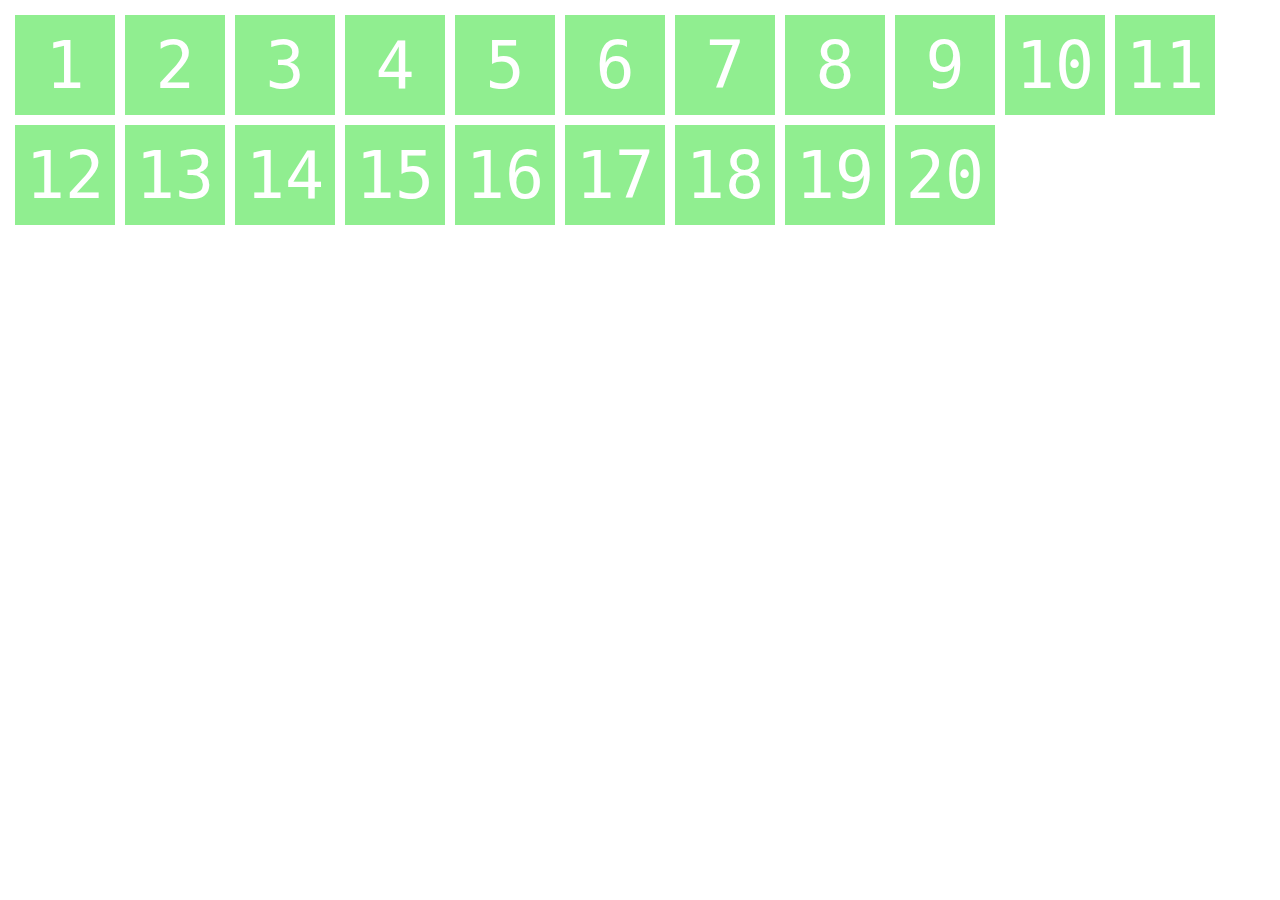
<file: Practica flexbox/index.html>
<!DOCTYPE html>
<html lang="en">

<head>
  <meta charset="UTF-8">
  <title>Document</title>
  <link rel="stylesheet" href="style.css">
</head>

<body>
  <div class="container">
    <div class="cubo">1</div>
    <div class="cubo">2</div>
    <div class="cubo">3</div>
    <div class="cubo">4</div>
    <div class="cubo">5</div>
    <div class="cubo">6</div>
    <div class="cubo">7</div>
    <div class="cubo">8</div>
    <div class="cubo">9</div>
    <div class="cubo">10</div>
    <div class="cubo">11</div>
    <div class="cubo">12</div>
    <div class="cubo">13</div>
    <div class="cubo">14</div>
    <div class="cubo">15</div>
    <div class="cubo">16</div>
    <div class="cubo">17</div>
    <div class="cubo">18</div>
    <div class="cubo">19</div>
    <div class="cubo">20</div>
  </div>
</body>

</html>
</file>
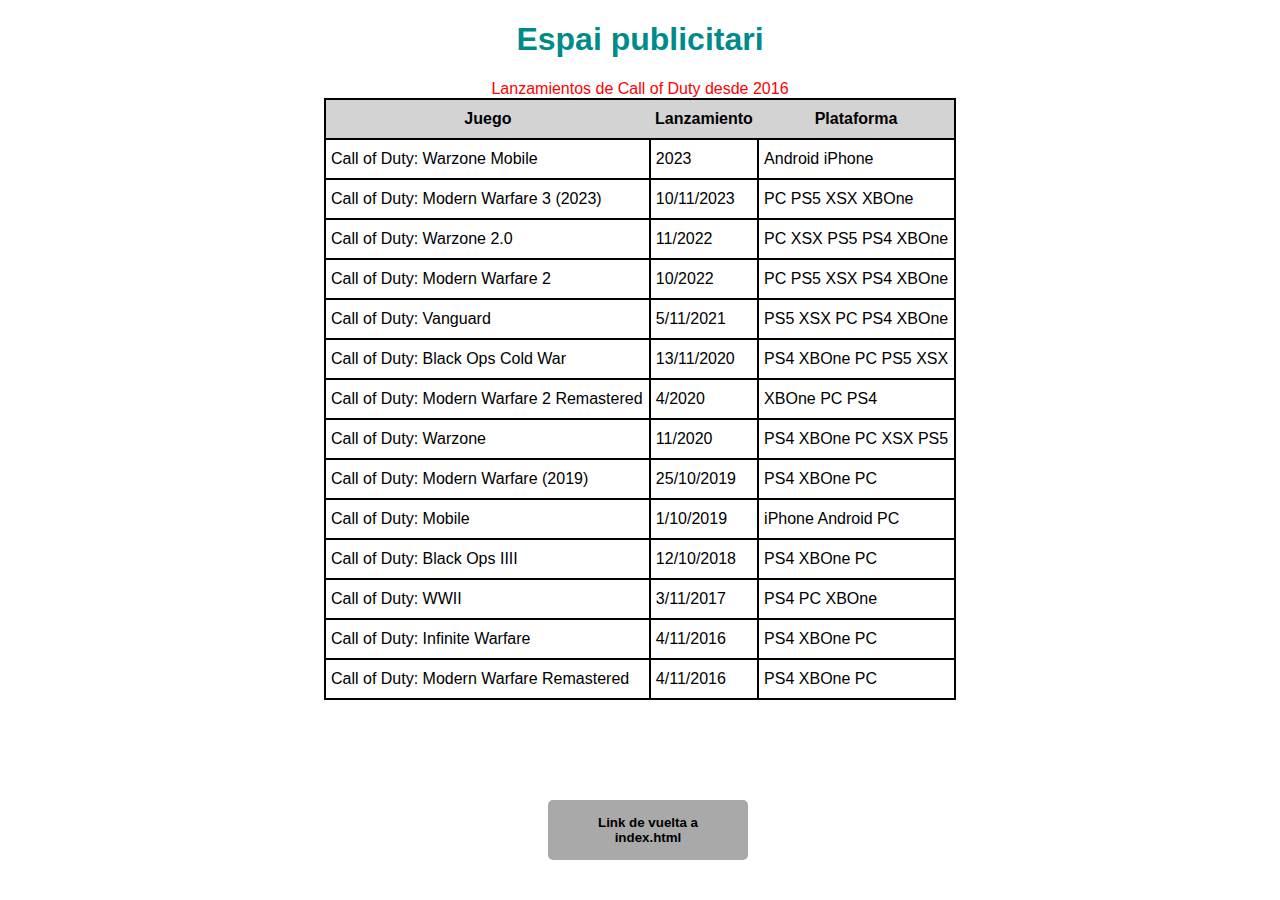
<file: taules.html>
<!-- Documento hecho por Nacho Loayza y Santiago Muñoz DAM1B -->
<!DOCTYPE html>
<html lang="es">

<head>
  <meta charset="UTF-8">
  <title>Taules de call of duty</title>
  <link rel="stylesheet" type="text/css" href="fitxer.css" />
  <link rel="stylesheet" type="text/css" href="table-style.css" />
</head>

<body>
  <h1>Espai publicitari</h1>

  <!-- Aqui empieza la tabla -->
  <table>
    <caption>Lanzamientos de Call of Duty desde 2016</caption>
    <tr>
      <th>Juego</th>
      <th>Lanzamiento</th>
      <th>Plataforma</th>
    </tr>
    <!-- Aqui acaba la cabezera de la tabla -->
    <tr>
      <td>Call of Duty: Warzone Mobile</td>
      <td>2023</td>
      <td>Android iPhone</td>
    </tr>
    <tr>
      <td>Call of Duty: Modern Warfare 3 (2023)</td>
      <td>10/11/2023</td>
      <td>PC PS5 XSX XBOne</td>
    </tr>
    <tr>
      <td>Call of Duty: Warzone 2.0</td>
      <td>11/2022</td>
      <td>PC XSX PS5 PS4 XBOne</td>
    </tr>
    <tr>
      <td>Call of Duty: Modern Warfare 2</td>
      <td>10/2022</td>
      <td>PC PS5 XSX PS4 XBOne</td>
    </tr>
    <tr>
      <td>Call of Duty: Vanguard</td>
      <td>5/11/2021</td>
      <td>PS5 XSX PC PS4 XBOne</td>
    </tr>
    <tr>
      <td>Call of Duty: Black Ops Cold War</td>
      <td>13/11/2020</td>
      <td>PS4 XBOne PC PS5 XSX</td>
    </tr>
    <tr>
      <td>Call of Duty: Modern Warfare 2 Remastered</td>
      <td>4/2020</td>
      <td>XBOne PC PS4</td>
    </tr>
    <tr>
      <td>Call of Duty: Warzone</td>
      <td>11/2020</td>
      <td>PS4 XBOne PC XSX PS5</td>
    </tr>
    <tr>
      <td>Call of Duty: Modern Warfare (2019)</td>
      <td>25/10/2019</td>
      <td>PS4 XBOne PC</td>
    </tr>
    <tr>
      <td>Call of Duty: Mobile</td>
      <td>1/10/2019</td>
      <td>iPhone Android PC</td>
    </tr>
    <tr>
      <td>Call of Duty: Black Ops IIII</td>
      <td>12/10/2018</td>
      <td>PS4 XBOne PC</td>
    </tr>
    <tr>
      <td>Call of Duty: WWII</td>
      <td>3/11/2017</td>
      <td>PS4 PC XBOne </td>
    </tr>
    <tr>
      <td>Call of Duty: Infinite Warfare</td>
      <td>4/11/2016</td>
      <td>PS4 XBOne PC</td>
    </tr>
    <tr>
      <td>Call of Duty: Modern Warfare Remastered</td>
      <td>4/11/2016</td>
      <td>PS4 XBOne PC </td>
    </tr>
  </table>
  <!-- Este link lo he puesto para volver a index.html -->
  <div>
    <a href="index.html">
      <button>
        Link de vuelta a index.html
      </button>
    </a>
  </div>
</body>

</html>
</file>
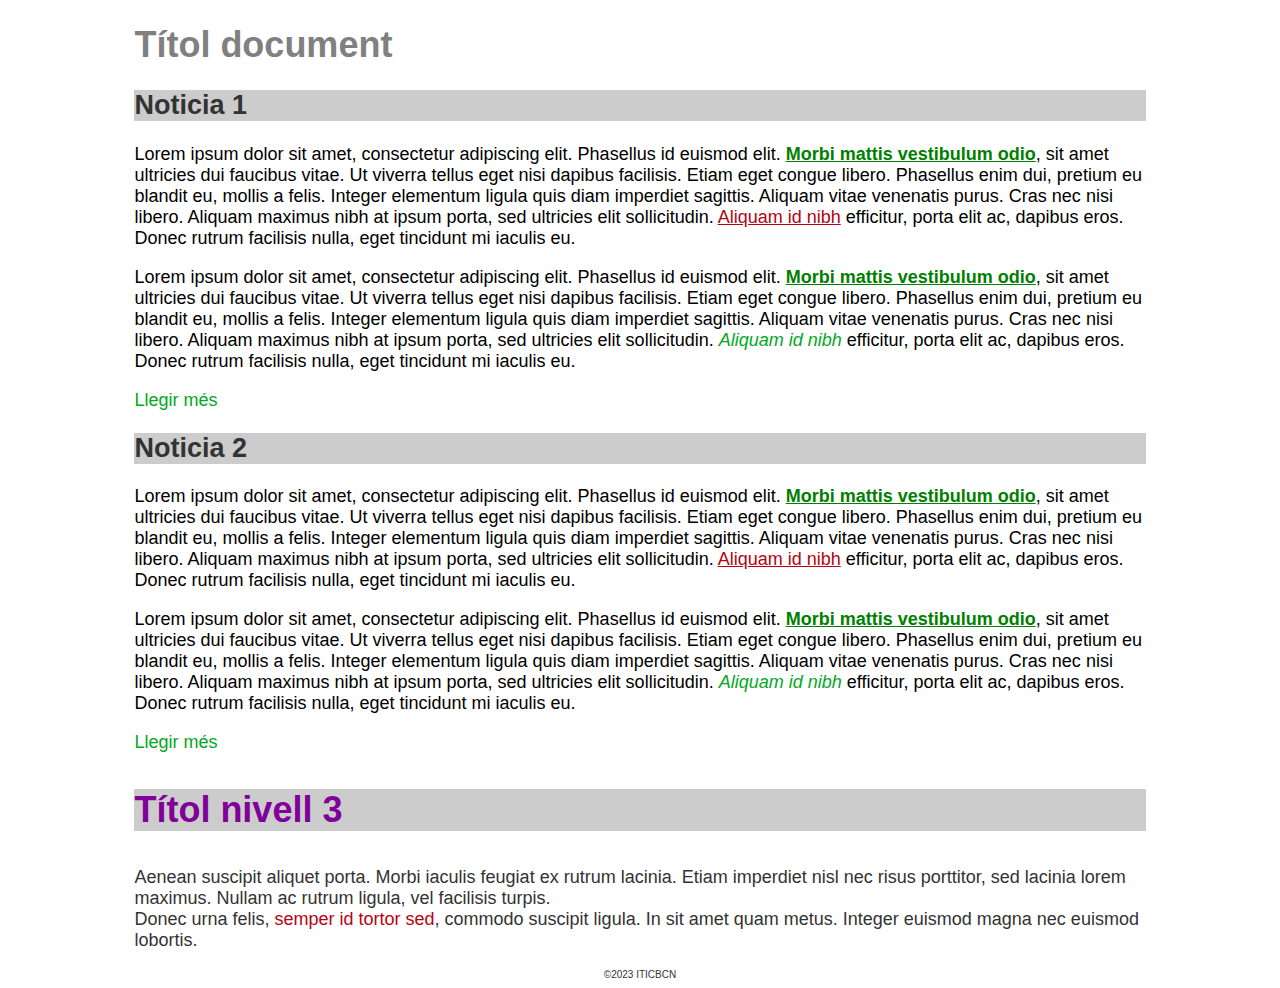
<file: Practica 3/css-selectors-prioritats.html>
<!DOCTYPE html>
<html lang="ca">

<head>
    <title>prova</title>
    <meta charset="utf-8" />
    <link rel="stylesheet" href="sobreescriptura_estils.css">
    <link rel="stylesheet" href="estils_inicials.css">

</head>

<body>
    <div id="container">
        <h1 id="titol-pagina">Títol document</h1>
        <!--Primera noticia-->
        <article>
            <header>
                <h2>Noticia 1</h2>
            </header>
            <div>
                <p class="paragraf1">Lorem ipsum dolor sit amet, consectetur adipiscing elit. Phasellus id euismod elit.
                    <strong>Morbi mattis vestibulum odio</strong>, sit amet ultricies dui faucibus vitae. Ut viverra tellus eget
                    nisi dapibus facilisis. Etiam eget congue libero. Phasellus enim dui, pretium eu blandit eu, mollis a felis.
                    Integer elementum ligula quis diam imperdiet sagittis. Aliquam vitae venenatis purus. Cras nec nisi libero.
                    Aliquam maximus nibh at ipsum porta, sed ultricies elit sollicitudin. <a href="#" class="estil2">Aliquam id
                        nibh</a> efficitur, porta elit ac, dapibus eros. Donec rutrum facilisis nulla, eget tincidunt mi iaculis
                    eu.</p>
                <p class="paragraf2">Lorem ipsum dolor sit amet, consectetur adipiscing elit. Phasellus id euismod elit.
                    <strong>Morbi mattis vestibulum odio</strong>, sit amet ultricies dui faucibus vitae. Ut viverra tellus eget
                    nisi dapibus facilisis. Etiam eget congue libero. Phasellus enim dui, pretium eu blandit eu, mollis a felis.
                    Integer elementum ligula quis diam imperdiet sagittis. Aliquam vitae venenatis purus. Cras nec nisi libero.
                    Aliquam maximus nibh at ipsum porta, sed ultricies elit sollicitudin. <a href="#">Aliquam id nibh</a>
                    efficitur, porta elit ac, dapibus eros. Donec rutrum facilisis nulla, eget tincidunt mi iaculis eu.</p>
            </div>
            <footer>
                <a href="url_noticia.html">Llegir més</a>
            </footer>
        </article>
        <!--Segona noticia-->
        <article>
            <header>
                <h2>Noticia 2</h2>
            </header>
            <div>
                <p class="paragraf1">Lorem ipsum dolor sit amet, consectetur adipiscing elit. Phasellus id euismod elit.
                    <strong>Morbi mattis vestibulum odio</strong>, sit amet ultricies dui faucibus vitae. Ut viverra tellus eget
                    nisi dapibus facilisis. Etiam eget congue libero. Phasellus enim dui, pretium eu blandit eu, mollis a felis.
                    Integer elementum ligula quis diam imperdiet sagittis. Aliquam vitae venenatis purus. Cras nec nisi libero.
                    Aliquam maximus nibh at ipsum porta, sed ultricies elit sollicitudin. <a href="#" class="estil2">Aliquam id
                        nibh</a> efficitur, porta elit ac, dapibus eros. Donec rutrum facilisis nulla, eget tincidunt mi iaculis
                    eu.</p>
                <p class="paragraf2">Lorem ipsum dolor sit amet, consectetur adipiscing elit. Phasellus id euismod elit.
                    <strong>Morbi mattis vestibulum odio</strong>, sit amet ultricies dui faucibus vitae. Ut viverra tellus eget
                    nisi dapibus facilisis. Etiam eget congue libero. Phasellus enim dui, pretium eu blandit eu, mollis a felis.
                    Integer elementum ligula quis diam imperdiet sagittis. Aliquam vitae venenatis purus. Cras nec nisi libero.
                    Aliquam maximus nibh at ipsum porta, sed ultricies elit sollicitudin. <a href="#">Aliquam id nibh</a>
                    efficitur, porta elit ac, dapibus eros. Donec rutrum facilisis nulla, eget tincidunt mi iaculis eu.</p>
            </div>
            <footer>
                <a href="url_noticia2.html">Llegir més</a>
            </footer>
        </article>
        <!--final del web-->
        <h3 class="titol_destacat color_lila">Títol nivell <span>3</span></h3>
        <div>
            <p>Aenean suscipit aliquet porta. Morbi iaculis feugiat ex rutrum lacinia. Etiam imperdiet nisl nec risus porttitor,
                sed lacinia lorem maximus. Nullam ac rutrum ligula, vel facilisis turpis. <br />
                Donec urna felis, <span class="estil2">semper id tortor sed</span>, commodo suscipit ligula. In sit amet quam
                metus. Integer euismod magna nec euismod lobortis.</p>
        </div>
        <!--Peu el web-->
        <footer>
            &copy;2023 ITICBCN
        </footer>
    </div>
</body>

</html>
</file>
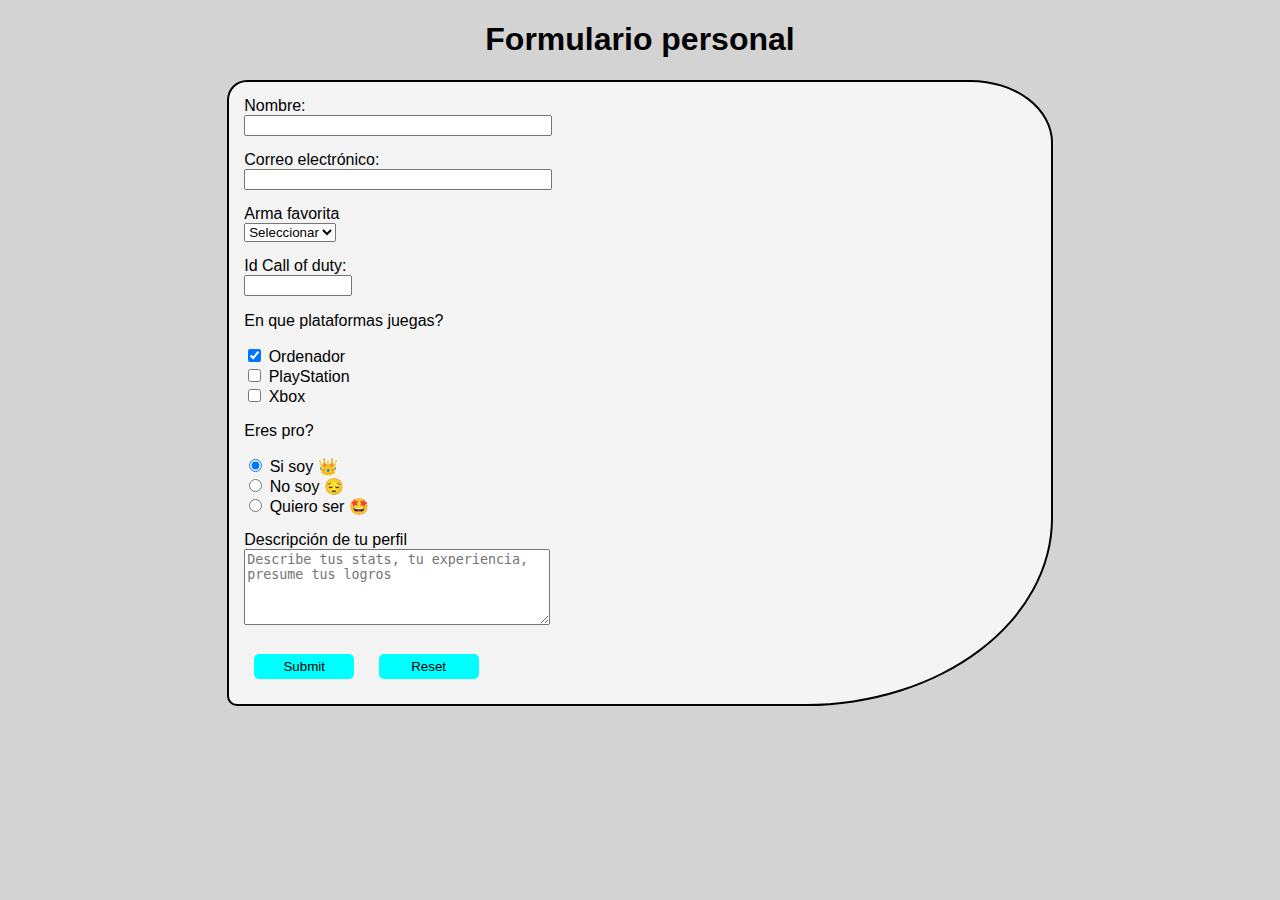
<file: Practica 4/formulari.html>
<!-- Documento hecho por Nacho Loayza y Santiago Muñoz -->
<!-- Documento solo para el formulario personal -->
<!DOCTYPE html>
<html lang="es">

<head>
  <meta charset="UTF-8">
  <title>Formulario personal</title>
  <link rel="stylesheet" href="style.css">
</head>

<body>
  <h1>Formulario personal</h1>
  <form action="formulari_enviat.html">
    <div>
      <label for="name">Nombre:</label><br>
      <input class="text-input" type="text" id="name" name="name" required><br>
    </div>

    <div>
      <label for="email">Correo electrónico:</label><br>
      <input class="text-input" type="email" id="email" name="email" required><br>
    </div>

    <div>
      <label for="fav-wpn">Arma favorita</label> <br>
      <select name="fav-wpn" id="fav-wpn" required>
        <!-- Esta primera opcion no cuenta como arma favorita -->
        <option value="" disabled selected>Seleccionar</option>
        <option value="ak">AK-47</option>
        <option value="M4A1">M4A1</option>
        <option value="M16">M16</option>
        <option value="vss">VSS</option>
      </select>
      <br>
    </div>

    <div>
      <label for="idcod">Id Call of duty:</label><br>
      <input type="number" id="idcod" name="cod-id" required><br>
    </div>
    <!-- seccion checkbox -->
    <div>
      <p>En que plataformas juegas?</p>
      <input type="checkbox" id="pc" name="pc" checked>
      <label for="pc"> Ordenador</label><br>
      <input type="checkbox" id="ps" name="ps">
      <label for="ps"> PlayStation</label><br>
      <input type="checkbox" id="Xbox" name="Xbox">
      <label for="Xbox"> Xbox</label>
    </div>
    <!-- seccion radio -->
    <div>
      <p>Eres pro?</p>
      <input type="radio" name="pro?" id="es-pro" checked>
      <label for="es-pro"> Si soy 👑</label> <br>
      <input type="radio" name="pro?" id="no-es-pro">
      <label for="no-es-pro"> No soy 😔</label> <br>
      <input type="radio" name="pro?" id="quiere-ser-pro">
      <label for="quiere-ser-pro"> Quiero ser 🤩</label>
    </div>

    <div>
      <label for="description">Descripción de tu perfil</label><br>
      <textarea name="description" placeholder="Describe tus stats, tu experiencia, presume tus logros" id="description"
        required></textarea>
    </div>
    <div>
      <!-- Aqui parecia raro que no funcionaba el redireccionamiento, asi que el redireccionamiento lo configuramos directamente 
      en el action del form, aqui no pasaba nada especial, redirigia a formulari.html?nombres...=valores... -->
      <input class="btn" type="submit" name="submit" id="submit">
      <input class="btn" type="reset" id="reset-button">
    </div>
  </form>
</body>

</html>
</file>
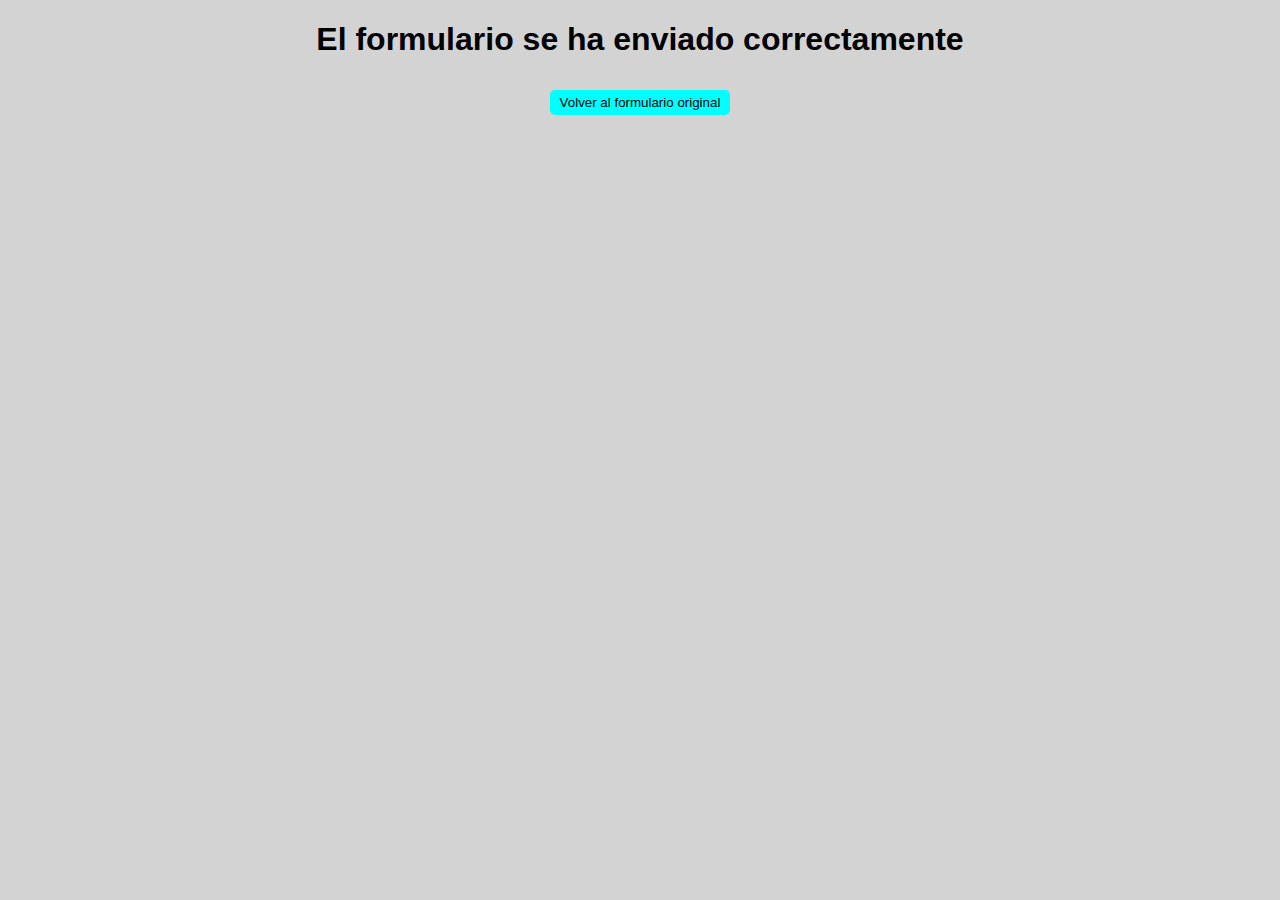
<file: Practica 4/formulari_enviat.html>
<!-- Documento hecho por Nacho Loayza y Santiago Muñoz -->
<!-- Documento para mostrar despues del redireccionado del formulario -->
<!DOCTYPE html>
<html lang="es">

<head>
  <meta charset="UTF-8">
  <link rel="stylesheet" href="style.css">
  <title>Document</title>
</head>

<body>
  <h1>El formulario se ha enviado correctamente</h1>
  <!-- Voton para volver al formulario -->
  <a href="formulari.html"><button class="btn">Volver al formulario original</button></a>
</body>

</html>
</file>
<file: Practica flexbox/style.css>
* {
  margin: 0;
  padding: 0;
  text-align: center;
  font-family: monospace;
}

.container {
  display: flex;
  padding: 10px;
  flex-wrap: wrap;
  justify-content: flex-start;
}

.cubo {
  display: flex;
  background-color: lightgreen;
  color: white;
  width: 100px;
  height: 100px;
  margin: 5px;
  font-size: 5em;
  align-items: center;
  justify-content: center;
  transition: all .5s;

}

.cubo:hover {
  background-color: blueviolet;
  width: 210px;
  height: 210px;
}
</file>
<file: fitxer.css>
/* En este fichero estan todos los estilos en general */
table tr * {
  border: 2px solid black;
  padding: 10px 5px;
}

body {
  font-family: Verdana, Geneva, Tahoma, sans-serif;
}


tr th {
  background-color: lightgray;
  border: none;
}

h1 {
  text-align: center;
  font-weight: bold;
  color: darkcyan;
}

table {
  border: 2px solid black;
  border-collapse: collapse;
  margin: auto;
  height: 10px;
  width: 50%;
}

table caption {
  color: red;
}

tr {
  height: 10px;
  background-color: #ffffffff;
  transition: background 2s ease, border 0s, font 0s, height .5s, background-color 2s ease;
}

tr:hover td {
  border: transparent solid 2px;
}

table tr:nth-child(+4):hover {
  background-color: red;
}

button {
  padding: 15px;
  border-radius: 5px;
  background-color: darkgray;
  width: 200px;
  position: relative;
}

div {
  position: fixed;
  display: box;
  width: 100%;
  text-align: center;
  bottom: 20px;
}

a button {
  cursor: pointer;
  margin: 20px;
  color: black;
  font-weight: bold;
  border: none;
}

button:hover {
  background-color: darkcyan;
}
</file>
<file: table-style.css>
/* En este fichero solo los estilos para cada fila de cada la tabla para mostrar una imagen diferente por cada una.
No es la mejor forma de hacer esto pero tampoco estamos usando javascript */
table tr:nth-child(+2):hover {
  background: center url("https://www.callofduty.com/content/dam/atvi/callofduty/cod-touchui/blog/hero/mw-wz/WZM-PREREG-11-17-TOUT.jpg") no-repeat;
  height: 400px;
  background-size: cover;
  background-position: 0% center;
  color: transparent;
}

table tr:nth-child(+3):hover {
  background: center url("https://media.vandal.net/i/960x640/146155/call-of-duty-modern-warfare-3-2023-202382413123437_2.jpg") no-repeat;
  height: 400px;
  background-size: cover;
  background-position: 0% center;
  color: transparent;
}

table tr:nth-child(+4):hover {
  background: center url("https://media.vandal.net/i/960x640/126475/call-of-duty-warzone-20-2022915201838_8.jpg") no-repeat;
  height: 400px;
  background-size: cover;
  background-position: 0% center;
  color: transparent;
  border: transparent;
}

table tr:nth-child(+5):hover {
  background: center url("https://media.vandal.net/i/960x640/114624/call-of-duty-modern-warfare-2-2022-202291520134938_3.jpg") no-repeat;
  height: 400px;
  background-size: cover;
  background-position: 0% center;
  color: transparent;
  border: transparent;
}

table tr:nth-child(+6):hover {
  background: center url("https://media.vandal.net/i/960x640/105263/call-of-duty-vanguard-20218191949033_7.jpg") no-repeat;
  height: 400px;
  background-size: cover;
  background-position: 0% center;
  color: transparent;
  border: transparent;
}

table tr:nth-child(+7):hover {
  background: center url("https://media.vandal.net/i/960x640/86346/call-of-duty-black-ops-cold-war-20209919202853_2.jpg") no-repeat;
  height: 400px;
  background-size: cover;
  background-position: 0% center;
  color: transparent;
  border: transparent;
}

table tr:nth-child(+8):hover {
  background: center url("https://media.vandal.net/i/960x640/83592/call-of-duty-modern-warfare-2-remastered-202033014594983_1.jpg") no-repeat;
  height: 400px;
  background-size: cover;
  background-position: 0% center;
  color: transparent;
  border: transparent;
}

table tr:nth-child(+9):hover {
  background: center url("https://media.vandal.net/i/960x640/73760/call-of-duty-warzone-2020102011414139_1.jpg") no-repeat;
  height: 400px;
  background-size: cover;
  background-position: 0% center;
  color: transparent;
  border: transparent;
}

table tr:nth-child(+10):hover {
  background: center url("https://media.vandal.net/i/960x640/73760/call-of-duty-modern-warfare-2019-2019102111141291_1.jpg") no-repeat;
  height: 400px;
  background-size: cover;
  background-position: 0% center;
  color: transparent;
  border: transparent;
}

table tr:nth-child(+11):hover {
  background: center url("https://media.vandal.net/i/960x640/78025/call-of-duty-mobile-20191011832760_1.jpg") no-repeat;
  height: 400px;
  background-size: cover;
  background-position: 0% center;
  color: transparent;
  border: transparent;
}

table tr:nth-child(+12):hover {
  background: center url("https://media.vandal.net/i/960x640/57392/call-of-duty-black-ops-iiii-20188711593_4.jpg") no-repeat;
  height: 400px;
  background-size: cover;
  background-position: 0% center;
  color: transparent;
  border: transparent;
}

table tr:nth-child(+13):hover {
  background: center url("https://media.vandal.net/i/960x640/43652/call-of-duty-wwii-201742619144_1.jpg") no-repeat;
  height: 400px;
  background-size: cover;
  background-position: 0% center;
  color: transparent;
  border: transparent;
}

table tr:nth-child(+14):hover {
  background: center url("https://media.vandal.net/i/960x640/36500/call-of-duty-infinite-warfare-201652185413_1.jpg") no-repeat;
  height: 400px;
  background-size: cover;
  background-position: 0% center;
  color: transparent;
  border: transparent;
}

table tr:nth-child(+15):hover {
  background: center url("https://media.vandal.net/i/960x640/38791/call-of-duty-modern-warfare-remastered-201685113914_5.jpg") no-repeat;
  height: 400px;
  background-size: cover;
  background-position: 0% center;
  color: transparent;
  border: transparent;
}
</file>
<file: Practica 3/sobreescriptura_estils.css>
/* Hecho por Nacho Loayza, Santiago Muñoz */
/*1. color general de la lletra negra*/
.paragraf1, .paragraf2 {
  color: black;
}

/*2. titol nivell 1 fons blanc lletra gris*/
#titol-pagina {
  background-color: white;
  color: grey;
}

/*3. tots els strong en color verd i subratllats*/
strong, .paragraf2 strong {
  color: green;
  text-decoration: underline;
}

/*4. enllaços del paràgraf2 en italica*/
.paragraf2 a {
  font-style: italic;
}

/*5. footer general del web centrat i lletra de 10px*/
#container > footer {
  text-align: center;
  font-size: 10px;
}

/*6. Canvia l'ordre de càrrega dels fitxers i mira què passa. Sabries modificar el teu codi per a que se seguís veient igual que abans de canviar l'ordre?*/

/*
a) Cuando cambiamos el orden de imporaticón de los ficheros CSS
al estar empatados los estilos de strong, con los estilos del otro CSS,
se tiene en cuenta el ultimo estilo que se ha definido dentro del último css importado,
es por esto que los strong pasan de ser verdes a lila y azul

b) Para solucionar esto solo hace falta ser un poco más especifico
en la linea 14, en vez de colocar "strong, .paragraf2 strong"
colocamos "#container strong"
*/

#container strong {
  color: green;
  text-decoration: underline;
}
</file>
<file: Practica 3/estils_inicials.css>
body{
    font-family: Arial, Helvetica, sans-serif;
    font-size: 18px;
    color:#333333;
}
#container{
    width: 80%;
    margin: auto;
}
h1,h2,h3{
    background: #cccccc;
}
.titol_destacat{
    font-size: 2em;
}
a{
    color: #02a824;
    text-decoration: none;
}
a.estil2{
    text-decoration: underline;
}
.estil2{
    color:#b80312;
}
strong{
    color:#be0380;
}
.paragraf2 strong{
    color:#010b99;
}
.color_lila{
    color:#800199;
}
</file>
<file: Practica 4/style.css>
/* Estilos hechos por Nacho Loayza y Santiago Muñoz */
/* Estilos generales para todos los archivos html */

/* Seccion de estilos para seguir los requerimientos del enunciado */
body {
  background-color: lightgray;
  font-family: Verdana, Geneva, Tahoma, sans-serif;
  text-align: center;
}

.text-input {
  width: 300px;
}

#idcod {
  width: 100px;
}

.btn {
  background-color: aqua;
  min-width: 100px;
  padding: 5px 10px;
  margin: 10px;
  border: none;
  border-radius: 5px;
}


.btn:hover {
  background-color: rgb(0, 106, 255);
}

input:focus,
textarea:focus,
select:focus {
  background-color: rgb(0, 44, 105);
  color: white;
}

/* Estilos para mejorar la vista de los elementos 
   No eran requeridos por el enunciado.
*/

textarea {
  resize: vertical;
  width: 300px;
  min-height: 70px;
}

form div {
  margin: 15px;
}

form {
  background-color: rgb(244, 244, 244);
  border: 2px solid black;
  width: 65%;
  margin: auto;
  text-align: left;
  border-radius: 20px 10% 30% 10px;
}
</file>
